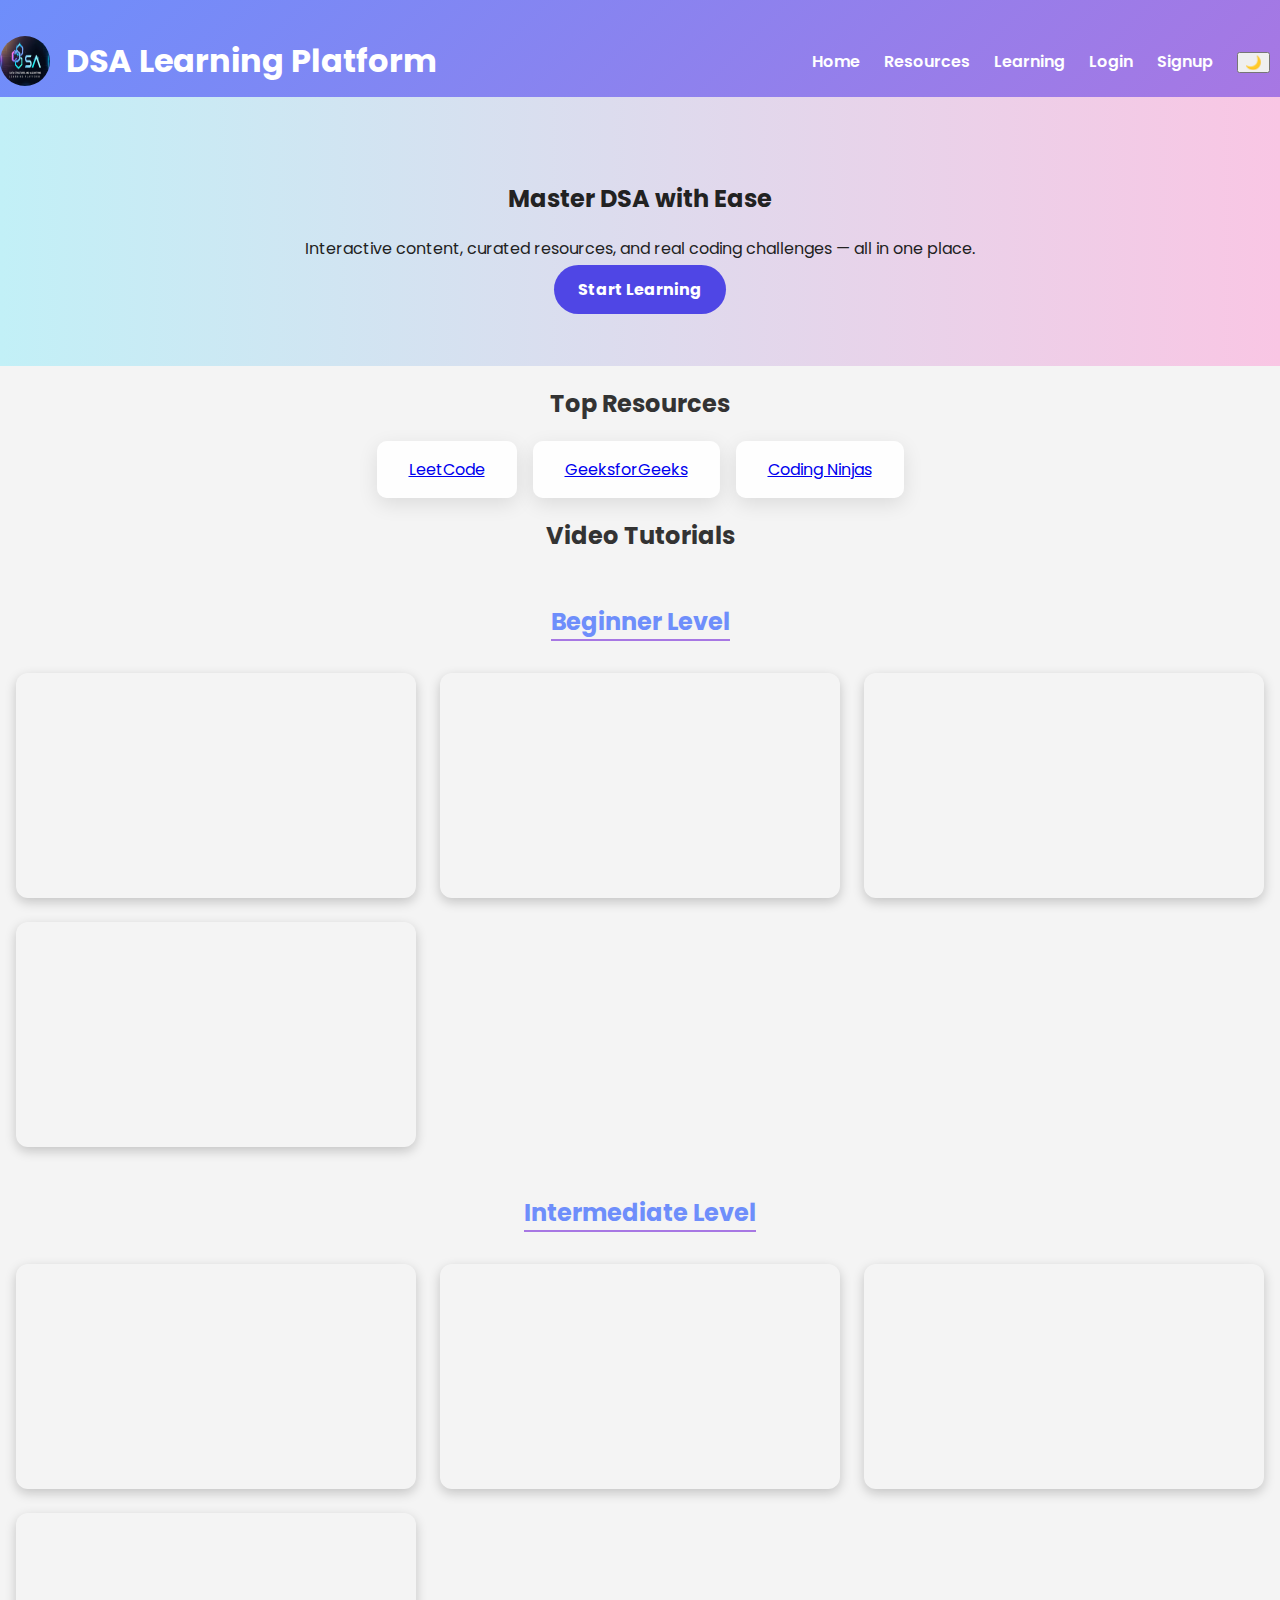
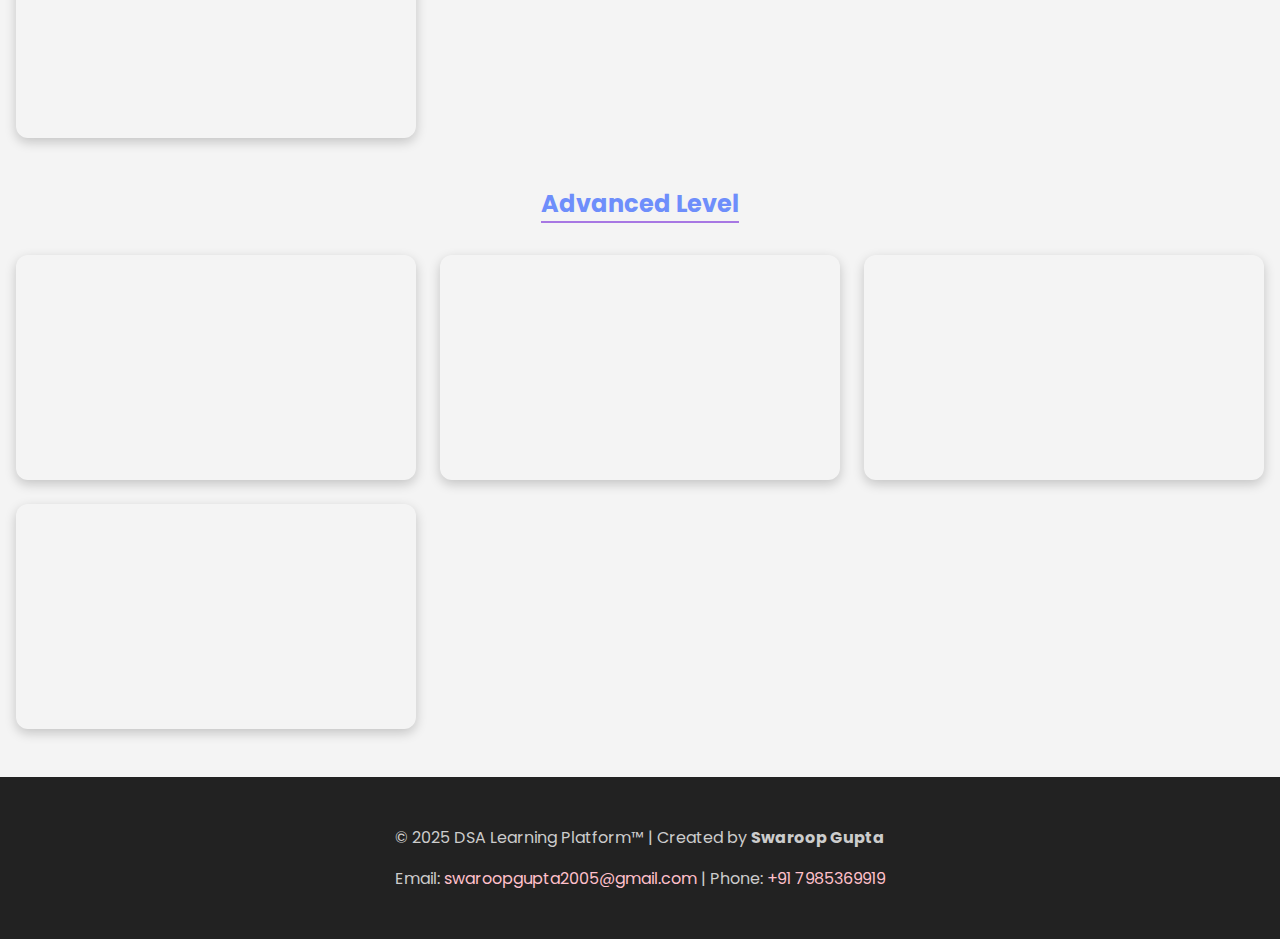
<file: dsa/index.html>
<!DOCTYPE html>
<html lang="en">
<head>
  <meta charset="UTF-8" />
  <meta name="viewport" content="width=device-width, initial-scale=1.0" />
  <title>DSA Learning Platform</title>
  <link rel="stylesheet" href="style.css" />
  <link href="https://fonts.googleapis.com/css2?family=Poppins:wght@400;600&display=swap" rel="stylesheet">
</head>
<body>
  <header class="shadow">
    <div class="container">
      <div style="display: flex; align-items: center; justify-content: space-between;">
        <div style="display: flex; align-items: center; gap: 1rem;">
          <img class="logo" src="logo.jpg" alt="Logo">
          <h1>DSA Learning Platform</h1>
        </div>
        <nav>
          <a href="#home">Home</a>
          <a href="#resources">Resources</a>
          <a href="#learning">Learning</a>
          <a href="login.html">Login</a>
          <a href="signup.html">Signup</a>
          <button id="theme-toggle">🌙</button>
        </nav>
      </div>
    </div>
  </header>

  <main>
    <section id="home" class="fade-in hero">
      <div class="container">
        <h2>Master DSA with Ease</h2>
        <p>Interactive content, curated resources, and real coding challenges — all in one place.</p>
        <a href="#learning" class="btn">Start Learning</a>
      </div>
    </section>

    <section id="resources" class="fade-in container">
      <h2>Top Resources</h2>
      <div class="cards">
        <a href="https://leetcode.com/" target="_blank" class="card">LeetCode</a>
        <a href="https://geeksforgeeks.org/" target="_blank" class="card">GeeksforGeeks</a>
        <a href="https://www.codingninjas.com/" target="_blank" class="card">Coding Ninjas</a>
      </div>
    </section>
    <section id="learning" class="fade-in container">
      <h2>Video Tutorials</h2>
    
      <h3>Beginner Level</h3>
      <div class="videos">
        <iframe src="https://www.youtube.com/embed/8hly31xKli0" frameborder="0" allowfullscreen></iframe> <!-- Harvard - CS50 Intro -->
        <iframe src="https://www.youtube.com/embed/WQoB2z67hvY" frameborder="0" allowfullscreen></iframe> <!-- Apna College - DSA for Placements -->
        <iframe src="https://www.youtube.com/embed/z9bZufPHFLU" frameborder="0" allowfullscreen></iframe> <!-- Love Babbar - DSA Series -->
        <iframe src="https://www.youtube.com/embed/WQoB2z67hvY" frameborder="0" allowfullscreen></iframe> <!-- Apna College - DSA for Placements -->
      </div>
    
      <h3>Intermediate Level</h3>
      <div class="videos">
        <iframe src="https://www.youtube.com/embed/RBSGKlAvoiM" frameborder="0" allowfullscreen></iframe> <!-- FreeCodeCamp - DSA Full Course -->
        <iframe src="https://www.youtube.com/embed/hCrO_cR7kno" frameborder="0" allowfullscreen></iframe> <!-- Jenny’s Lectures - DSA -->
        <iframe src="https://www.youtube.com/embed/427pAhy9dI8" frameborder="0" allowfullscreen></iframe> <!-- CodeHelp - DSA Bootcamp -->
        <iframe src="https://www.youtube.com/embed/0IAPZzGSbME" frameborder="0" allowfullscreen></iframe> <!-- Aditya Verma - DP Basics -->
      </div>
    
      <h3>Advanced Level</h3>
      <div class="videos">
        <iframe src="https://www.youtube.com/embed/0IAPZzGSbME" frameborder="0" allowfullscreen></iframe> <!-- Aditya Verma - DP Basics -->
        <iframe src="https://www.youtube.com/embed/8mAITcNt710" frameborder="0" allowfullscreen></iframe> <!-- Abdul Bari - Bubble Sort Explained -->
        <!-- Add more advanced videos here if needed -->
        <iframe src="https://www.youtube.com/embed/hCrO_cR7kno" frameborder="0" allowfullscreen></iframe> <!-- Jenny’s Lectures - DSA -->
<iframe src="https://www.youtube.com/embed/yjdQHb2elqI" frameborder="0" allowfullscreen></iframe> <!-- GFG - Recursion Playlist -->
      </div>
    </section>
    
    <!-- <section id="login" class="fade-in container">
      <h2>Login</h2>
      <form id="login-form" class="auth-form">
        <input type="text" id="username" name="username" placeholder="Username" required />
        <input type="password" id="password" name="password" placeholder="Password" required />
        <button type="submit" class="btn">Login</button>
      </form>
    </section>

    <section id="signup" class="fade-in container">
      <h2>Signup</h2>
      
      <form id="signup-form" class="auth-form">
        <input type="text" id="new-username" name="new-username" placeholder="Username" required />
        <input type="email" id="email" name="email" placeholder="Email" required />
        <input type="password" id="new-password" name="new-password" placeholder="Password" required />
        <button type="submit" class="btn">Signup</button>
      </form>
    </section> -->
    
  </main>

  <footer>
    <div class="container">
      <p>&copy; 2025 DSA Learning Platform™ | Created by <strong>Swaroop Gupta</strong></p>
      <p class="contact-info">Email: <a href="mailto:swaroopgupta2005@gmail.com">swaroopgupta2005@gmail.com</a> | Phone: <a href="tel:+917985369919">+91 7985369919</a></p>
      <style>
        .contact-info a {
          color: pink; 
          text-decoration: none; 
        }
        </style>
    </div>
  </footer>

  <script src="script.js"></script>
</body>
</html>
</file>
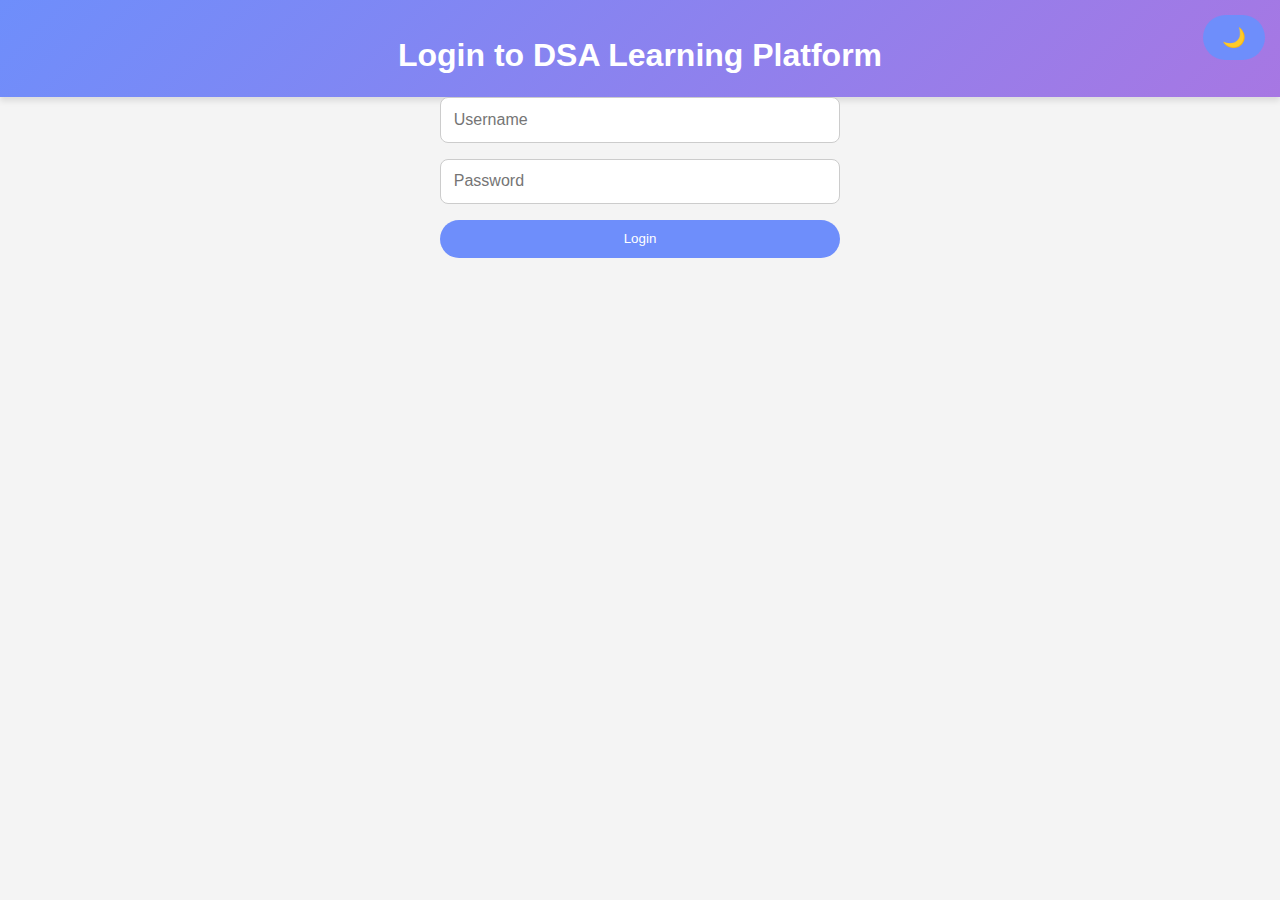
<file: dsa/login.html>
<!-- <!DOCTYPE html>
<html lang="en">
<head>
  <meta charset="UTF-8" />
  <meta name="viewport" content="width=device-width, initial-scale=1.0" />
  <title>Login - DSA Learning Platform</title>
  <link rel="stylesheet" href="style.css" />
</head>
<body>
  <header class="shadow">
    <div class="container">
      <h1>Login to DSA Learning Platform</h1>
    </div>
  </header>

  <main>
    <section class="fade-in container">
      <form id="login-form" class="auth-form">
        <input type="text" id="username" name="username" placeholder="Username" required />
        <input type="password" id="password" name="password" placeholder="Password" required />
        <button type="submit" class="btn">Login</button>
      </form>
    </section>
  </main>

  <script src="script.js"></script>
</body>
</html> -->

<!DOCTYPE html>
<html lang="en">
<head>
  <meta charset="UTF-8" />
  <meta name="viewport" content="width=device-width, initial-scale=1.0" />
  <title>Login - DSA Learning Platform</title>
  <link rel="stylesheet" href="style.css" />
</head>
<body>
  <header class="shadow">
    <div class="container">
      <h1>Login to DSA Learning Platform</h1>
    </div>
    <button id="theme-toggle" class="btn toggle-btn">🌙</button>
  </header>

  <main class="credit">
    <section class="fade-in container">
      <form id="login-form" class="auth-form">
        <input type="text" idS="username" name="username" placeholder="Username" required />
        <input type="password" id="password" name="password" placeholder="Password" required />
        <button type="submit" class="btn">Login</button>
      </form>
    </section>
  </main>

  <script src="script.js"></script>
</body>
</html>
</file>
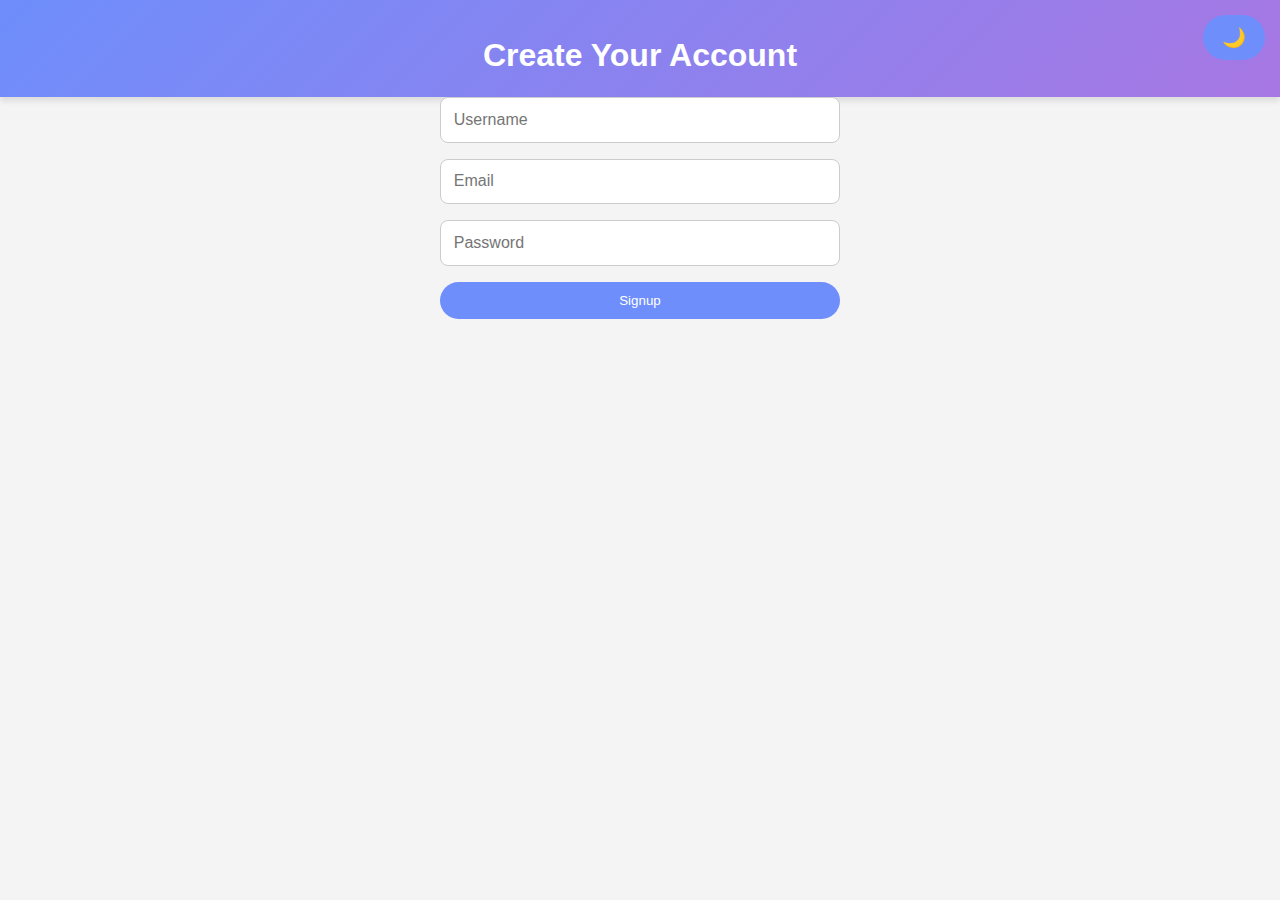
<file: dsa/signup.html>
<!-- <!DOCTYPE html>
<html lang="en">
<head>
  <meta charset="UTF-8" />
  <meta name="viewport" content="width=device-width, initial-scale=1.0" />
  <title>Signup - DSA Learning Platform</title>
  <link rel="stylesheet" href="style.css" />
</head>
<body>
  <header class="shadow">
    <div class="container">
      <h1>Create Your Account</h1>
    </div>
  </header>

  <main>
    <section class="fade-in container">
      <form id="signup-form" class="auth-form">
        <input type="text" id="new-username" name="new-username" placeholder="Username" required />
        <input type="email" id="email" name="email" placeholder="Email" required />
        <input type="password" id="new-password" name="new-password" placeholder="Password" required />
        <button type="submit" class="btn">Signup</button>
      </form>
    </section>
  </main>

  <script src="script.js"></script>
</body>
</html> -->

<!DOCTYPE html>
<html lang="en">
<head>
  <meta charset="UTF-8" />
  <meta name="viewport" content="width=device-width, initial-scale=1.0" />
  <title>Signup - DSA Learning Platform</title>
  <link rel="stylesheet" href="style.css" />
</head>
<body>
  <header class="shadow">
    <div class="container">
      <h1>Create Your Account</h1>
    </div>
    <button id="theme-toggle" class="btn toggle-btn">🌙</button>
  </header>

  <main>
    <section class="fade-in container">
      <form id="signup-form" class="auth-form">
        <input type="text" id="new-username" name="new-username" placeholder="Username" required />
        <input type="email" id="email" name="email" placeholder="Email" required />
        <input type="password" id="new-password" name="new-password" placeholder="Password" required />
        <button type="submit" class="btn">Signup</button>
      </form>
    </section>
  </main>

  <script src="script.js"></script>
</body>
</html>
</file>
<file: dsa/style.css>
body {
    font-family: 'Poppins', sans-serif;
    margin: 0;
    padding: 0;
    transition: background 0.4s ease, color 0.4s ease;
    background: #f4f4f4;
    color: #333;
  }
  
  .dark-theme {
    background: #121212;
    color: #fff;
  }
  
  header {
    background: linear-gradient(135deg, #6e8efb, #a777e3);
    padding: 1rem 0;
    box-shadow: 0 4px 6px rgba(0, 0, 0, 0.1);
    height: 65px;
    color: white;
  }
  
  nav a, nav button {
    margin: 0 10px;
    color: white;
    text-decoration: none;
    font-weight: 600;
    transition: transform 0.3s;
  }
  
  nav a:hover, nav button:hover {
    transform: scale(1.1);
  }
  
  .btn {
    background: #6e8efb;
    color: white;
    padding: 0.7rem 1.2rem;
    border: none;
    border-radius: 30px;
    cursor: pointer;
    transition: all 0.3s ease;
  }
  
  .btn:hover {
    background: #a777e3;
    box-shadow: 0 4px 15px rgba(0,0,0,0.2);
  }
  
  .hero {
    background: linear-gradient(135deg, #a8edea 0%, #fed6e3 100%);
    padding: 5rem 0;
    text-align: center;
    animation: fadeSlide 1s ease-out;
  }
  
  .cards {
    display: flex;
    gap: 1rem;
    flex-wrap: wrap;
    justify-content: center;
    margin-top: 1rem;
  }
  
  .card {
    background: rgba(255, 255, 255, 0.9);
    border-radius: 10px;
    padding: 1rem 2rem;
    text-align: center;
    box-shadow: 0 6px 20px rgba(0, 0, 0, 0.1);
    transition: transform 0.3s, box-shadow 0.3s;
  }
  
  .card:hover {
    transform: translateY(-5px);
    box-shadow: 0 12px 30px rgba(0, 0, 0, 0.2);
  }
  
  /* .videos iframe {
    width: 100%;
    max-width: 500px;
    height: 280px;
    border-radius: 12px;
    box-shadow: 0 4px 15px rgba(0,0,0,0.2);
  } */
  
  .auth-form {
    display: flex;
    flex-direction: column;
    gap: 1rem;
    max-width: 400px;
    margin: auto;
  }
  
  .auth-form input {
    padding: 0.8rem;
    border-radius: 8px;
    border: 1px solid #ccc;
    font-size: 1rem;
  }
  
  footer {
    background: #222;
    color: #ccc;
    padding: 2rem;
    text-align: center;
    margin-top: 2rem;
  }
  
  .fade-in {
    opacity: 0;
    transform: translateY(30px);
    transition: all 1s ease-out;
  }
  
  .fade-in.visible {
    opacity: 1;
    transform: translateY(0);
  }
  
  @keyframes fadeSlide {
    from { opacity: 0; transform: translateY(50px); }
    to { opacity: 1; transform: translateY(0); }
  }
  
  @media (max-width: 768px) {
    nav {
      display: flex;
      flex-direction: column;
      align-items: flex-end;
      gap: 0.5rem;
    }
    .cards {
      flex-direction: column;
      align-items: center;
    }
  }
  .videos {
    display: grid;
    grid-template-columns: repeat(auto-fill, minmax(300px, 1fr));
    gap: 1.5rem;
    padding: 1rem;
    justify-items: center;
  }
  .videos iframe {
    width: 100%;
    max-width: 560px;
    aspect-ratio: 16 / 9;
    border: none;
    border-radius: 12px;
    box-shadow: 0 4px 12px rgba(0, 0, 0, 0.2);
  }
  
  #learning h3 {
    margin-top: 2rem;
    margin-bottom: 1rem;
    font-size: 1.5rem;
    color: #6e8efb;
    border-bottom: 2px solid #a777e3;
    display: inline-block;
  }
  .container{
    text-align: center;
  }
  .logo{
    height: 50px;
    width: 50px;
    border-radius: 125px;
    opacity: 1.2;
  }
  /* Default (light theme) */
#home {
  background: linear-gradient(to right, #c2f0f7, #f9c6e4);
  color: #222;
  padding: 4rem 0;
  text-align: center;
  transition: background 0.3s ease, color 0.3s ease;
}

/* Dark theme override */
.dark-theme #home {
  background: linear-gradient(to right, #1e1e2f, #2c2c3f);
  color: #f0f0f0;
}
#home .btn {
  background-color: #4f46e5;
  color: white;
  padding: 0.8rem 1.5rem;
  border-radius: 25px;
  font-weight: bold;
  text-decoration: none;
  transition: background 0.3s ease;
}

.dark-theme #home .btn {
  background-color: #7c3aed;
}
/* Dark theme overrides */
.dark-theme {
  background: #121212;
  color: #fff;
}

.dark-theme header {
  background: linear-gradient(135deg, #2c2c3f, #1e1e2f);
}

.dark-theme .auth-form input {
  background-color: #1e1e1e;
  color: #fff;
  border: 1px solid #444;
}

.dark-theme .auth-form input::placeholder {
  color: #bbb;
}

.dark-theme .btn {
  background: #7c3aed;
  color: white;
}

.dark-theme .btn:hover {
  background: #9f7aea;
}

/* Position toggle button */
.toggle-btn {
  position: absolute;
  top: 15px;
  right: 15px;
  font-size: 1.2rem;
}

/* .credit{
  width: 100%;
  max-width: 400px;
  padding: 20px;
  box-sizing: border-box;
} */
</file>
